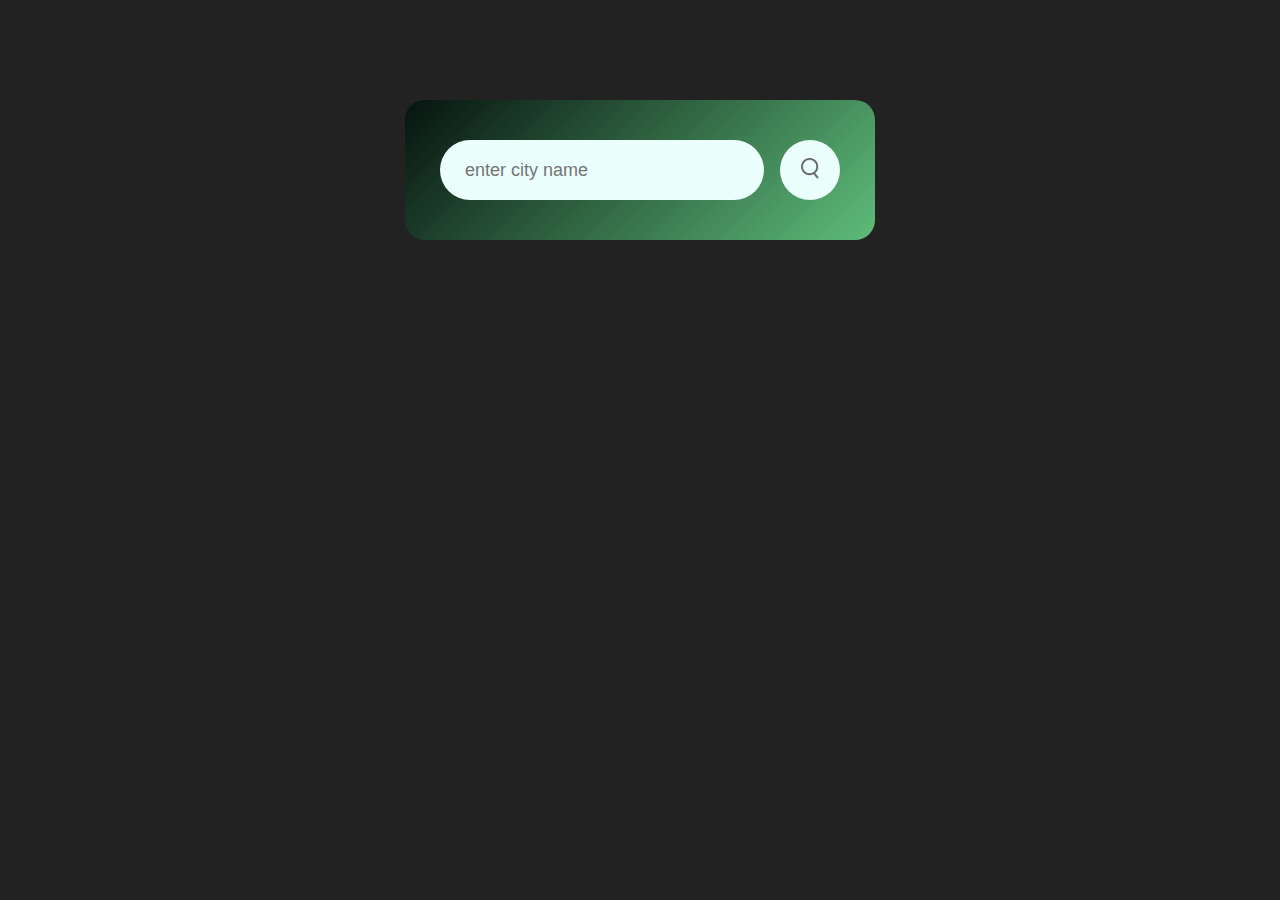
<file: index.html>
<!DOCTYPE html>
<html>
<head>
    <meta charset="UTF-8">
    <meta http-equiv="X-UA-Compatible" content="IE=edge">
    <meta name="viewport" content="width=device-width, initial-scale=1.0">
    <title>Weather App</title>
    <link rel="stylesheet" href="weather.css">
</head>
<body>
    <div class="card">
        <div class="search">
            <input type="text" placeholder="enter city name" 
            spellcheck="false">
            <button><img src="images/search.png"></button>
        </div>
        <div class="error">
            <p>Invalid city name</p>
        </div>
        <div class="weather">
            <img src="images/rain.png" class="weather-icon">
            <h1 class="temp"> 22°c</h1>
            <h2 class="city">New York</h2>
            <div class="details">
                <div class="col">
                    <img src="images/humidity.png">
                    <div>
                        <p class="humidity">50%</p>
                        <p>Humidity</p>
                    </div>
                </div>
                <div class="col">
                    <img src="images/wind.png">
                    <div>
                        <p class="wind">15km/hr</p>
                        <p>Wind Speed</p>
                    </div>
                </div>
            </div>
        </div>
    </div>
    <script>
        const apikey="e902b9810ee5ebd1ad518a779d96523b";
        const apiurl="https://api.openweathermap.org/data/2.5/weather?units=metric&q=";
        
        const searchbox=document.querySelector(".search input");
        const searchbtn=document.querySelector(".search button");
        const weathericon=document.querySelector(".weather-icon");
        
        


       async function checkweather(city){
            const response= await fetch(apiurl + city + `&appid=${apikey}`);
            if(response.status== 404){
                document.querySelector(".error").style.display="block";
                document.querySelector(".weather").style.display="none";
            }else{
                var data = await response.json();
                document.querySelector(".city").innerHTML=data.name;
                document.querySelector(".temp").innerHTML=Math.round(data.main.temp)+ "°c";
                document.querySelector(".humidity").innerHTML=data.main.humidity+"%";
                document.querySelector(".wind").innerHTML=data.wind.speed + "km/h";

                if(data.weather[0].main=="Clouds"){
                    weathericon.src="images/clouds.png";
                }
                else if(data.weather[0].main=="Clear"){
                    weathericon.src="images/clear.png";
                }
                else if(data.weather[0].main=="Rain"){
                    weathericon.src="images/rain.png";
                }
                else if(data.weather[0].main=="Drizzle"){
                    weathericon.src="images/drizzle.png";
                }
                else if(data.weather[0].main=="Mist"){
                    weathericon.src="images/mist.png";
                }
                document.querySelector(".weather").style.display="block";
            }
           

        }
        searchbtn.addEventListener("click",()=>{
            checkweather(searchbox.value);

        })
        
    </script>
</body>
</html>
</file>
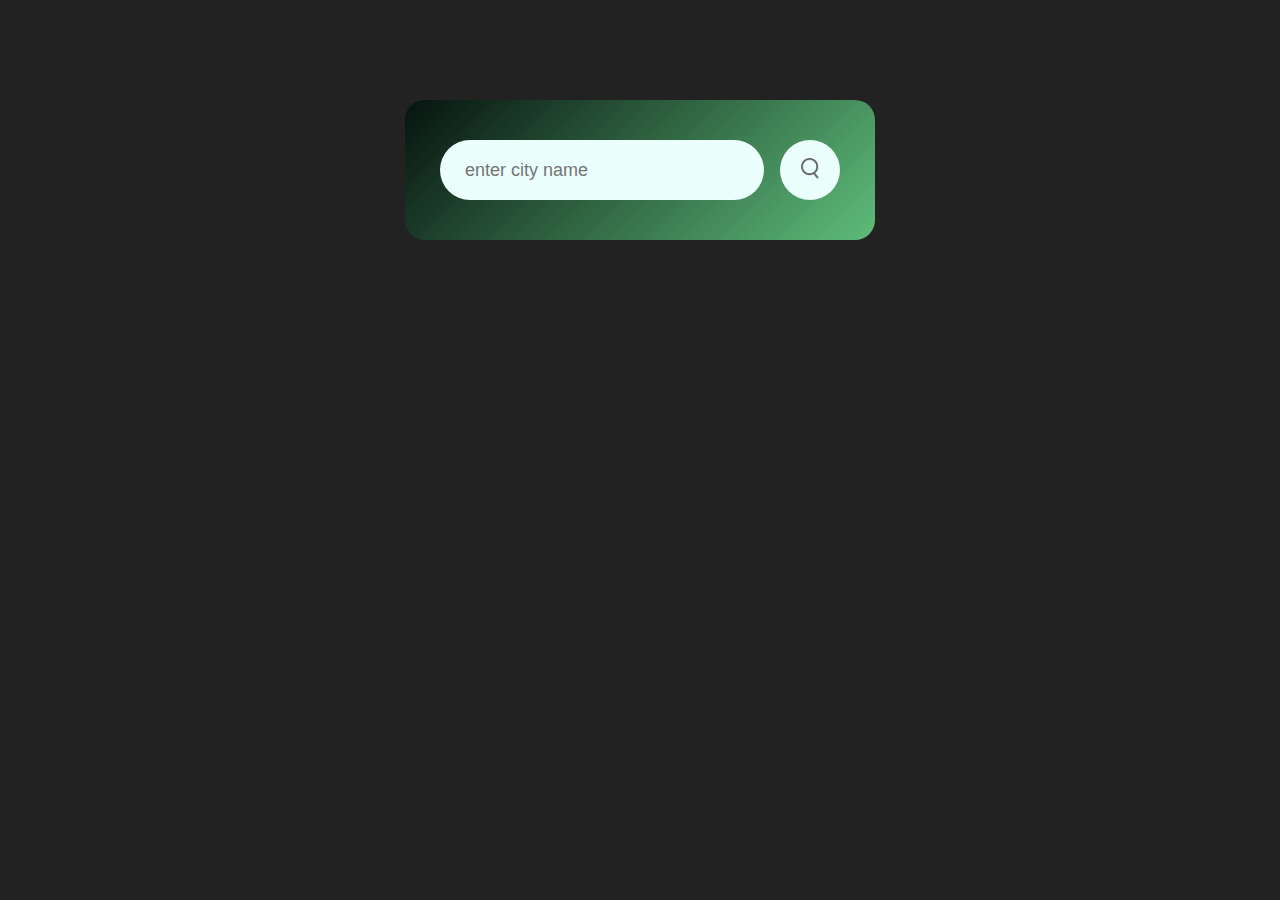
<file: weatherapi.html>
<!DOCTYPE html>
<html>
<head>
    <meta charset="UTF-8">
    <meta http-equiv="X-UA-Compatible" content="IE=edge">
    <meta name="viewport" content="width=device-width, initial-scale=1.0">
    <title>Weather App</title>
    <link rel="stylesheet" href="weather.css">
</head>
<body>
    <div class="card">
        <div class="search">
            <input type="text" placeholder="enter city name" 
            spellcheck="false">
            <button><img src="images/search.png"></button>
        </div>
        <div class="error">
            <p>Invalid city name</p>
        </div>
        <div class="weather">
            <img src="images/rain.png" class="weather-icon">
            <h1 class="temp"> 22°c</h1>
            <h2 class="city">New York</h2>
            <div class="details">
                <div class="col">
                    <img src="images/humidity.png">
                    <div>
                        <p class="humidity">50%</p>
                        <p>Humidity</p>
                    </div>
                </div>
                <div class="col">
                    <img src="images/wind.png">
                    <div>
                        <p class="wind">15km/hr</p>
                        <p>Wind Speed</p>
                    </div>
                </div>
            </div>
        </div>
    </div>
    <script>
        const apikey="e902b9810ee5ebd1ad518a779d96523b";
        const apiurl="https://api.openweathermap.org/data/2.5/weather?units=metric&q=";
        
        const searchbox=document.querySelector(".search input");
        const searchbtn=document.querySelector(".search button");
        const weathericon=document.querySelector(".weather-icon");
        
        


       async function checkweather(city){
            const response= await fetch(apiurl + city + `&appid=${apikey}`);
            if(response.status== 404){
                document.querySelector(".error").style.display="block";
                document.querySelector(".weather").style.display="none";
            }else{
                var data = await response.json();
                document.querySelector(".city").innerHTML=data.name;
                document.querySelector(".temp").innerHTML=Math.round(data.main.temp)+ "°c";
                document.querySelector(".humidity").innerHTML=data.main.humidity+"%";
                document.querySelector(".wind").innerHTML=data.wind.speed + "km/h";

                if(data.weather[0].main=="Clouds"){
                    weathericon.src="images/clouds.png";
                }
                else if(data.weather[0].main=="Clear"){
                    weathericon.src="images/clear.png";
                }
                else if(data.weather[0].main=="Rain"){
                    weathericon.src="images/rain.png";
                }
                else if(data.weather[0].main=="Drizzle"){
                    weathericon.src="images/drizzle.png";
                }
                else if(data.weather[0].main=="Mist"){
                    weathericon.src="images/mist.png";
                }
                document.querySelector(".weather").style.display="block";
            }
           

        }
        searchbtn.addEventListener("click",()=>{
            checkweather(searchbox.value);

        })
        
    </script>
</body>
</html>
</file>
<file: weather.css>
*{
    margin: 0;
    padding: 0;
    font-family: 'poppins',sans-serif;
    box-sizing: border-box;
}
body{
    background: #222;

}
.card{
    width: 90%;
    max-width: 470px;
    background: linear-gradient(135deg,#06130f,#5ebd7a);
    color: #fff;
    margin: 100px auto 0;
    border-radius: 20px;
    padding: 40px 35px;
    text-align: center;
}
.search{
    width: 100%;
    display: flex;
    align-items: center;
    justify-content: space-between;
}
.search input{
    border: 0;
    outline: 0;
    background: #ebfffc;
    color: #555;
    padding: 10px 25px;
    height: 60px;
    border-radius: 30px;
    flex: 1;
    margin-right: 16px;
    font-size: 18px;
}
.search button{
    border: 0;
    outline: 0;
    background: #ebfffc;
    border-radius: 50%;
    width: 60px;
    height: 60px;
    cursor: pointer;
}
.search button img{
    width: 18px;
}
.weather-icon{
    width: 170px;
    margin-top: 30px;

}
.weather h1{
    font-size: 80px;
    font-weight: 500;
}
.weather h2{
    font-size: 45px;
    font-weight: 400;
    margin-top: -10px;
}
.details{
    display: flex;
    align-items: center;
    justify-content: space-between;
    padding: 0 20px;
    margin-top: 50px ;
}
.col{
    display: flex;
    align-items: center;
    text-align: left;

}
.col img{
    width: 40px;
    margin-right: 10px;
}
.humidity, .wind{
    font-size: 28px;
    margin-top: -6px;
}
.error{
    text-align: left;
    margin-left: 10px;
    font-size: 14px;
    margin-top: 10px;
    display: none;

}
.weather{
    display: none;
    
}
</file>
